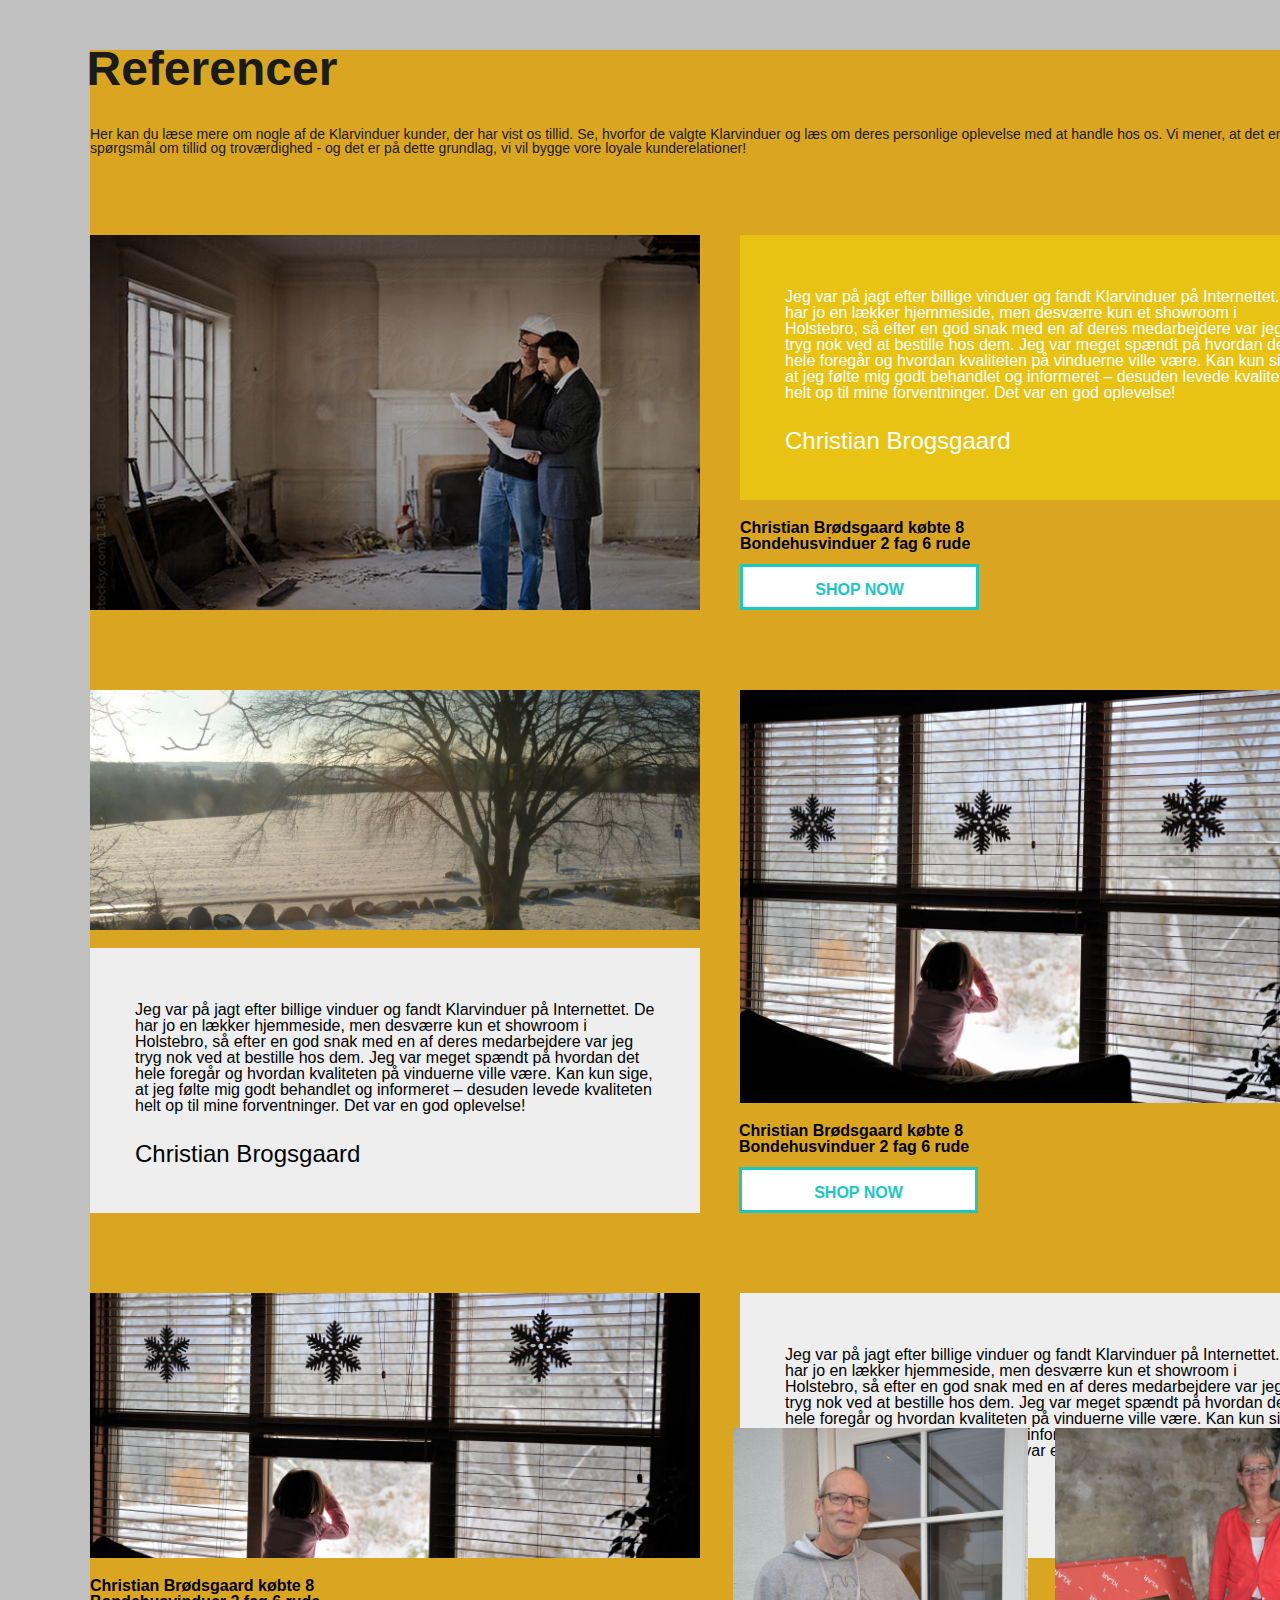
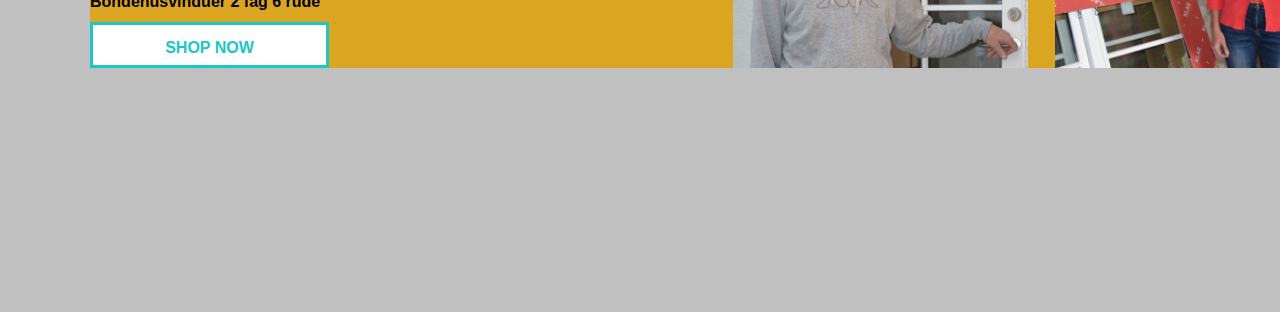
<file: index.html>
<!DOCTYPE html>
<html>
	<head>
		<meta charset="utf-8">
		<!-- <meta http-equiv="refresh" content="2"> -->
		<title>Test project</title>
		<link rel="stylesheet" href="./main.css" />
	</head>
	<body>
		<main>
			<h1 class="header">Referencer</h1>

			<p class="introduction">
				Her kan du læse mere om nogle af de Klarvinduer kunder, der har vist os tillid. Se, hvorfor de valgte Klarvinduer og læs om deres personlige oplevelse med at handle hos os. Vi mener, at det er et spørgsmål om tillid og troværdighed - og det er på dette grundlag, vi vil bygge vore loyale kunderelationer!
			</p>

			<article class="article_wrapper">
				<div class="image_left image_5"></div>
					<div class="content left">
						<div class="background_box background_color_1">
							<p class="main_article text_color_1 ">
								Jeg var på jagt efter billige vinduer og fandt Klarvinduer på Internettet. De har jo en lækker hjemmeside, men desværre kun et showroom i Holstebro, så efter en god snak med en af deres medarbejdere var jeg tryg nok ved at bestille hos dem. Jeg var meget spændt på hvordan det hele foregår og hvordan kvaliteten på vinduerne ville være. Kan kun sige, at jeg følte mig godt behandlet og informeret – desuden levede kvaliteten helt op til mine forventninger. Det var en god oplevelse!
							</p>
							<h2 class="text_author">
								Christian Brogsgaard
							</h2>
						</div>
						<section class="bottom_content">
							<p class="undertext">Christian Brødsgaard købte 8</p>
							<p class="undertext">Bondehusvinduer 2 fag 6 rude</p>
							<div class="shop_button">shop now</div>
						</section>
					</div>
			</article>

			<article class="article_wrapper">
				<div class="image_top_fixed image_3"></div>
				<div style="display:inline-block;">
					<div class="background_box_bottom background_color_2 right">
						<p class="main_article text_color_2">
							Jeg var på jagt efter billige vinduer og fandt Klarvinduer på Internettet. De har jo en lækker hjemmeside, men desværre kun et showroom i Holstebro, så efter en god snak med en af deres medarbejdere var jeg tryg nok ved at bestille hos dem. Jeg var meget spændt på hvordan det hele foregår og hvordan kvaliteten på vinduerne ville være. Kan kun sige, at jeg følte mig godt behandlet og informeret – desuden levede kvaliteten helt op til mine forventninger. Det var en god oplevelse!
						</p>
						<h2 class="text_author" style="color:black;">
							Christian Brogsgaard
						</h2>
					</div>
				</div>
					<div class="image_right image_4 "></div>
				<section class="bottom_content_right">
					<p class="undertext">Christian Brødsgaard købte 8</p>
					<p class="undertext">Bondehusvinduer 2 fag 6 rude</p>
					<div class="shop_button">shop now</div>
				</section>
				</article>

				<article class="article_wrapper">
					<div class="container">
					<div class="background_box_top background_color_2">
						<p class="main_article text_color_2">
							Jeg var på jagt efter billige vinduer og fandt Klarvinduer på Internettet. De har jo en lækker hjemmeside, men desværre kun et showroom i Holstebro, så efter en god snak med en af deres medarbejdere var jeg tryg nok ved at bestille hos dem. Jeg var meget spændt på hvordan det hele foregår og hvordan kvaliteten på vinduerne ville være. Kan kun sige, at jeg følte mig godt behandlet og informeret – desuden levede kvaliteten helt op til mine forventninger. Det var en god oplevelse!
						</p>
						<h2 class="text_author" style="color:black;">
							Christian Brogsgaard
						</h2>
					</div>
					</div>
					<div class="image_4 image_top_absolute"></div>
					<section class="bottom_content" style="display:inline-block;">
						<p class="undertext">Christian Brødsgaard købte 8</p>
						<p class="undertext">Bondehusvinduer 2 fag 6 rude</p>
						<div class="shop_button">shop now</div>
					</section>

						<div class="image_1 image_quarter image_quarter_left"></div>
						<div class="image_2 image_quarter image_quarter_right"></div>


				</article>




		</main>
	</body>
</html>
</file>
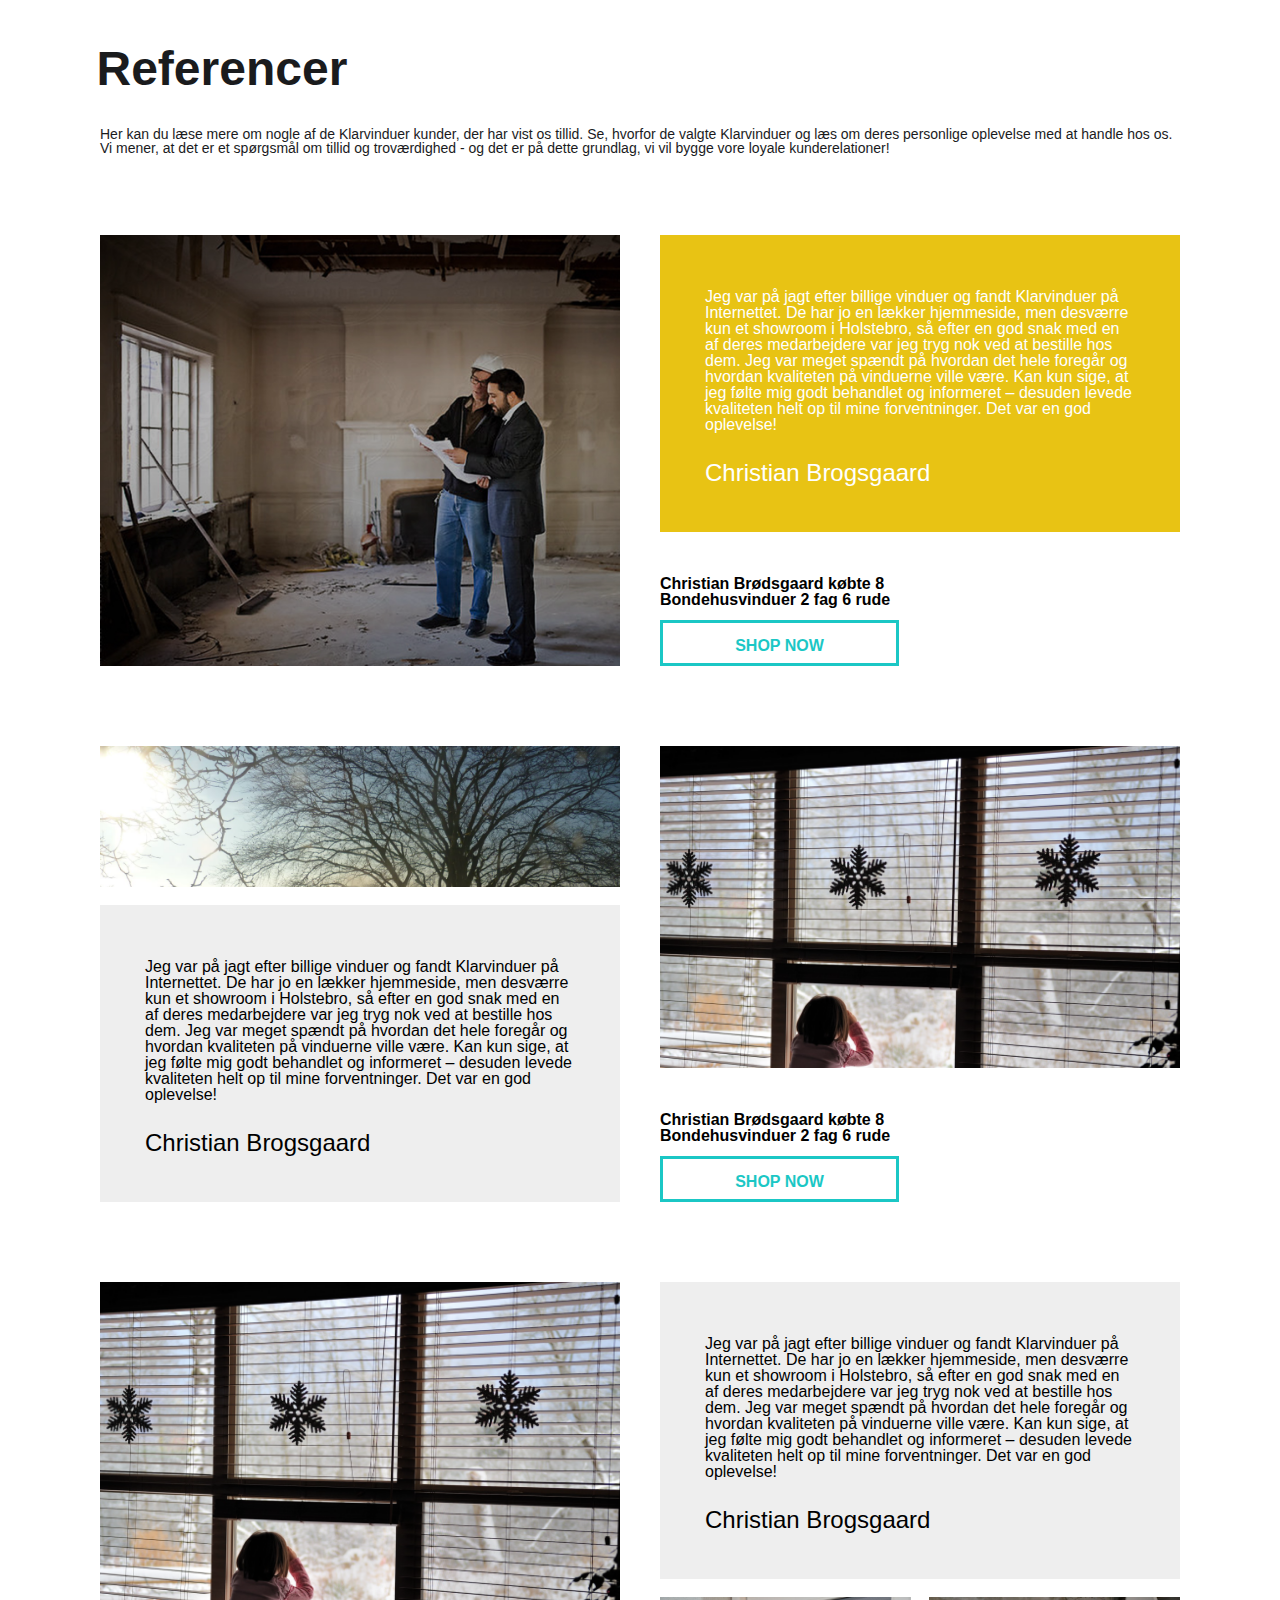
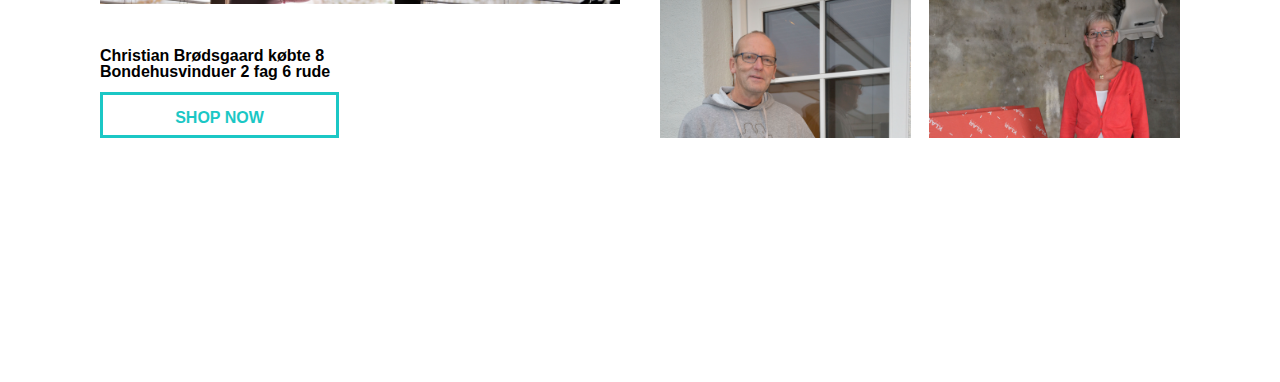
<file: index2.html>
<!DOCTYPE html>
<html>
	<head>
		<meta charset="utf-8">
		<title>Test template</title>
		<link rel="stylesheet" href="./style.css" />
		<meta http-equiv="refresh" content="2">
	</head>
	<body>
		<div class="wrapper">
			<h1 class="header">Referencer</h1>
			<p class="introduction">
				Her kan du læse mere om nogle af de Klarvinduer kunder, der har vist os tillid. Se, hvorfor de valgte Klarvinduer og læs om deres personlige oplevelse med at handle hos os. Vi mener, at det er et spørgsmål om tillid og troværdighed - og det er på dette grundlag, vi vil bygge vore loyale kunderelationer!
			</p>
			<!--------------------------------------------------------------------------------------------------------->
			<div class="container">
				<div class="side-image side-image-position-1" style="background-image:url(images/image-5.png)"></div>
				<div class="textbox textbox-position-1 background-color-1">
					<p class="main-article" style="color:white;">
						Jeg var på jagt efter billige vinduer og fandt Klarvinduer på Internettet. De har jo en lækker hjemmeside, men desværre kun et showroom i Holstebro, så efter en god snak med en af deres medarbejdere var jeg tryg nok ved at bestille hos dem. Jeg var meget spændt på hvordan det hele foregår og hvordan kvaliteten på vinduerne ville være. Kan kun sige, at jeg følte mig godt behandlet og informeret – desuden levede kvaliteten helt op til mine forventninger. Det var en god oplevelse!
					</p>
					<h2 class="text-author" style="color:white;">
						Christian Brogsgaard
					</h2>
				</div>
				<div class="info info-position-1">
					<p class="address">Christian Brødsgaard købte 8</p>
					<p class="address">Bondehusvinduer 2 fag 6 rude</p>
					<div class="shop-btn">shop now</div>
				</div>
			</div>
			<!--------------------------------------------------------------------------------------------------------->
			<div class="container">
				<div class="small-image-1"></div>
				<div class="side-image side-image-position-2" style="background-image:url(images/image-4.png)"></div>
				<div class="textbox textbox-position-2 background-color-2">
					<p class="main-article ">
						Jeg var på jagt efter billige vinduer og fandt Klarvinduer på Internettet. De har jo en lækker hjemmeside, men desværre kun et showroom i Holstebro, så efter en god snak med en af deres medarbejdere var jeg tryg nok ved at bestille hos dem. Jeg var meget spændt på hvordan det hele foregår og hvordan kvaliteten på vinduerne ville være. Kan kun sige, at jeg følte mig godt behandlet og informeret – desuden levede kvaliteten helt op til mine forventninger. Det var en god oplevelse!
					</p>
					<h2 class="text-author">
						Christian Brogsgaard
					</h2>
				</div>
				<div class="info info-position-2">
					<p class="address">Christian Brødsgaard købte 8</p>
					<p class="address">Bondehusvinduer 2 fag 6 rude</p>
					<div class="shop-btn">shop now</div>
				</div>
			</div>
			<!--------------------------------------------------------------------------------------------------------->
			<div class="container">
				<div class="side-image side-image-position-3" style="background-image:url(images/image-4.png)"></div>
				<div class="info info-position-3">
					<p class="address">Christian Brødsgaard købte 8</p>
					<p class="address">Bondehusvinduer 2 fag 6 rude</p>
					<div class="shop-btn">shop now</div>
				</div>
				<div class="textbox textbox-position-3 background-color-2">
					<p class="main-article">
						Jeg var på jagt efter billige vinduer og fandt Klarvinduer på Internettet. De har jo en lækker hjemmeside, men desværre kun et showroom i Holstebro, så efter en god snak med en af deres medarbejdere var jeg tryg nok ved at bestille hos dem. Jeg var meget spændt på hvordan det hele foregår og hvordan kvaliteten på vinduerne ville være. Kan kun sige, at jeg følte mig godt behandlet og informeret – desuden levede kvaliteten helt op til mine forventninger. Det var en god oplevelse!
					</p>
					<h2 class="text-author">
						Christian Brogsgaard
					</h2>
				</div>
				<div class="small-image-container">
					<div class="small-image-3"></div>
					<div class="small-image-4"></div>
				</div>
			</div>
		</div>
	</body>
</html>
</file>
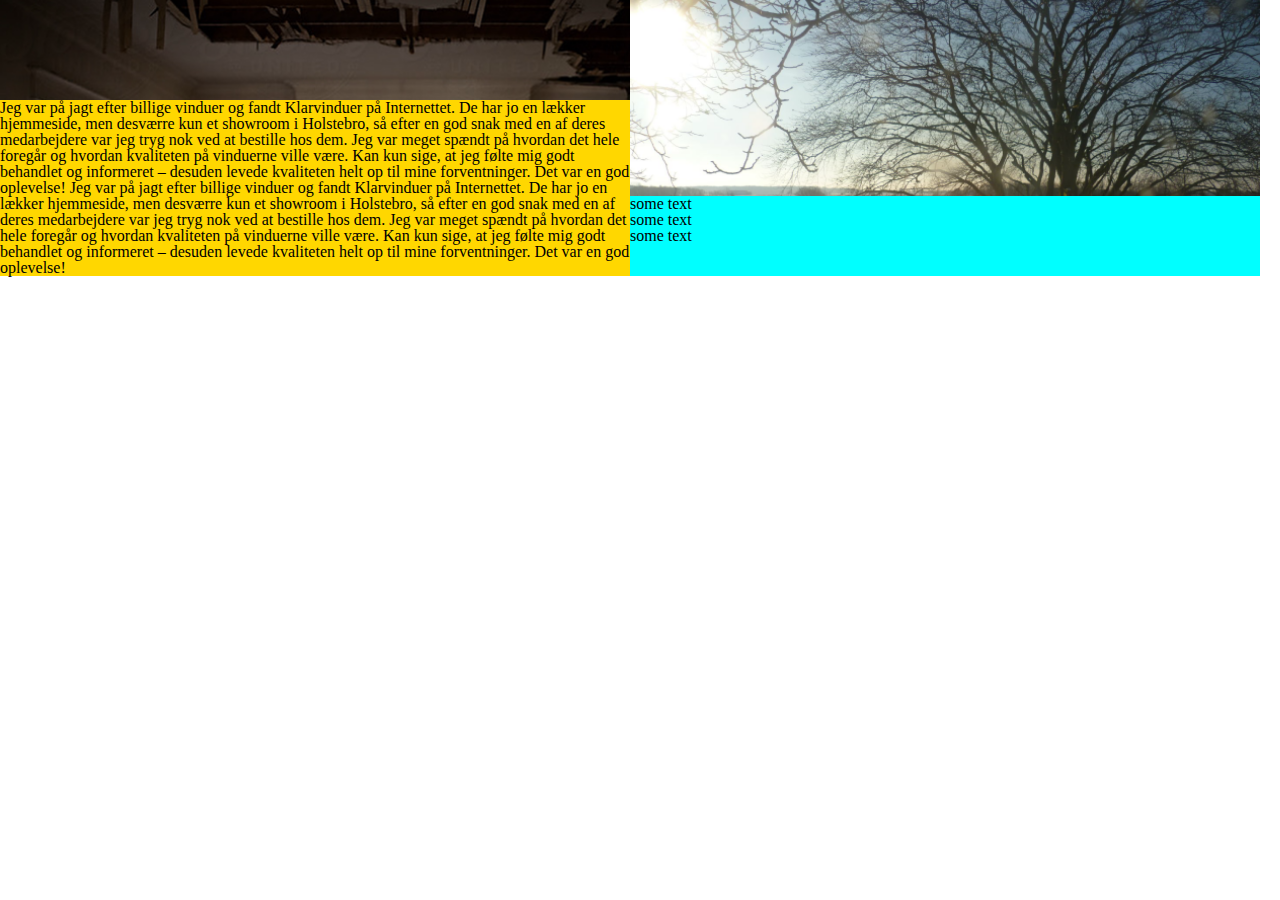
<file: testrow2.html>
<!DOCTYPE html>
<html>
	<head>
		<meta charset="utf-8">
		<title>TEST ROW 2</title>
		<meta http-equiv="refresh" content="2">
		<link rel="stylesheet" href="./testrow2.css" />
	</head>
	<body>
		<div class="container">
			<div class="static-image">

			</div>
			<div class="textbox">
				<p>
					Jeg var på jagt efter billige vinduer og fandt Klarvinduer på Internettet. De har jo en lækker hjemmeside, men desværre kun et showroom i Holstebro, så efter en god snak med en af deres medarbejdere var jeg tryg nok ved at bestille hos dem. Jeg var meget spændt på hvordan det hele foregår og hvordan kvaliteten på vinduerne ville være. Kan kun sige, at jeg følte mig godt behandlet og informeret – desuden levede kvaliteten helt op til mine forventninger. Det var en god oplevelse!
					Jeg var på jagt efter billige vinduer og fandt Klarvinduer på Internettet. De har jo en lækker hjemmeside, men desværre kun et showroom i Holstebro, så efter en god snak med en af deres medarbejdere var jeg tryg nok ved at bestille hos dem. Jeg var meget spændt på hvordan det hele foregår og hvordan kvaliteten på vinduerne ville være. Kan kun sige, at jeg følte mig godt behandlet og informeret – desuden levede kvaliteten helt op til mine forventninger. Det var en god oplevelse!

				</p>
			</div>
			<div class="absolute-image"></div>
			<div class="infobox">
				<p>
					some text
				</p>
				<p>
					some text
				</p>
				<p>
					some text
				</p>
			</div>

		</div>
	</body>
</html>
</file>
<file: main.css>
/*
	-----------------------------------------------------------------
	Eric Meyer's Reset v2.0
	-----------------------------------------------------------------
*/

html, body, div, span, applet, object, iframe,
h1, h2, h3, h4, h5, h6, p, blockquote, pre,
a, abbr, acronym, address, big, cite, code,
del, dfn, em, img, ins, kbd, q, s, samp,
small, strike, strong, sub, sup, tt, var,
b, u, i, center,
dl, dt, dd, ol, ul, li,
fieldset, form, label, legend,
table, caption, tbody, tfoot, thead, tr, th, td,
article, aside, canvas, details, embed,
figure, figcaption, footer, header, hgroup,
menu, nav, output, ruby, section, summary,
time, mark, audio, video {
	margin: 0;
	padding: 0;
	border: 0;
	font-size: 100%;
	font: inherit;
	vertical-align: baseline;
}
/* HTML5 display-role reset for older browsers */
article, aside, details, figcaption, figure,
footer, header, hgroup, menu, nav, section {
	display: block;
}
body {
	line-height: 1;
}
ol, ul {
	list-style: none;
}
blockquote, q {
	quotes: none;
}
blockquote:before, blockquote:after,
q:before, q:after {
	content: '';
	content: none;
}
table {
	border-collapse: collapse;
	border-spacing: 0;
}

/*
	-----------------------------------------------------------------
	Page structure
	-----------------------------------------------------------------
*/

*{
	box-sizing: border-box;
}

body{
	background:silver;
	padding: 50px 90px 164px 90px;
}

main 	 {
/*max-width: 1260px;
min-width: 610px;*/
width:1260px;
margin:auto;
height: 100%;
/*height: 1955px;*/
/*background-color: rgba(255, 255, 255, 1);*/
background-color: goldenrod;
}

.header{
margin-left: -3.5px;
margin-bottom: 40px;
font-family: Arial;
font-size: 48px;
font-weight: bold;
line-height: 37px;
color: rgba(26, 27, 29, 1);
text-align: left;
}


.introduction{
min-width: 50%;
margin-bottom: 80px;
font-family: Arial;
font-size: 14px;
color: rgba(26, 27, 29, 1);
text-align: left;
}

.article_wrapper{
	/*max-width: 1260px;
	min-width: 610px;*/
	position: relative;
	margin-bottom: 80px;
	width: 1260px;
	height: auto;
	overflow: visible;
}

.content{
	height: auto;
	vertical-align: top;
	width: 50%;
}

/*.content_main_bottom{
	vertical-align: bottom;
	width: 50%;
	height:200px;
}*/

.left{
	padding-left:51.59%;
}


.right{
	padding-right:51.59%;
}

/*
	-----------------------------------------------------------------
	Page content
	-----------------------------------------------------------------
*/

.image_left{
	background-position: center;
	background-size: cover;
	background-repeat: no-repeat;
	position:absolute;
	left:0;
	top:0;
	right:50%;
	bottom:0;
	margin-right: 20px;
}

.image_right{
	background-position: center;
	background-size: cover;
	background-repeat: no-repeat;
	position:absolute;
	right:0;
	top:0;
	left:50%;
	bottom:110px;
	margin-left: 20px;
}

.image_top_fixed{
	background-position: center;
	background-size: cover;
	background-repeat: no-repeat;
	width: 610px;
	/*position: absolute;*/
	/*width: 50%;*/
	top:0;
	left:0;
	/*bottom:0;*/
	right:50%;
	height: 240px;
	margin-right:20px;
	/*display: inline-block;*/
}

.image_top_absolute{
	background-position: center;
	background-size: cover;
	background-repeat: no-repeat;
	position:absolute;
	top:0;
	left:0;
	right:50%;
	bottom: 110px;
	width: 610px;
	margin-right:20px;
}

.image_quarter{
	width: 295px;
	height:240px;
	display: inline-block;
	margin-top: 18px;
}

.image_quarter_left{
	background-position: center;
	background-size: cover;
	background-repeat: no-repeat;
	margin-right:20px;
	position: absolute;
	bottom:0;
	right:23%;
	left:51%;
}

.image_quarter_right{
	background-position: center;
	background-size: cover;
	background-repeat: no-repeat;
	position:absolute;
	bottom:0;
	right:0;
	left:76,5%;
}

.image_1{
	background-image: url("images/image-1.png");
}

.image_2{
	background-image: url("images/image.png");
}

.image_3{
	background-image: url("images/image-3.png");
}

.image_4{
	background-image: url("images/image-4.png");
}

.image_5{
	background-image: url("images/image-5.png");
}



/*
	-----------------------------------------------------------------
	Article
	-----------------------------------------------------------------
*/

.main_article{
font-family: Arial;
font-size: 16px;
text-align: left;
}

.background_box{
	/*box-sizing: border-box;
	display: inline-block;*/
	vertical-align: top;
	width: 610px;
	height: auto;
	padding:54px 45px 47px 45px;
}

.background_box_bottom{
	/*position: absolute;*/
	vertical-align: bottom;
	position: relative;
	left:0;
	margin-right:50%;
	margin-top:18px;
	width: 610px;
	padding:54px 45px 47px 45px;
	display: inline-block;
}

.background_box_top{
	position: relative;
	top:0;
	margin-left:650px;
	/*vertical-align: bottom;*/
	/*position: relative;*/
	/*left:0;*/
	/*margin-top:18px;*/
	width: 610px;
	padding:54px 45px 47px 45px;
	display: inline-block;
}

.background_color_1{
	background-color: rgba(232, 195, 20, 1);
}

.background_color_2{
	background-color: rgba(238, 238, 238, 1);
}

.text_color_1{
	color:white;
}

.text_color_2{
	color:black;
}

.text_author{
	margin-top:28px;
	font-family: Arial;
	font-size:24px;
	color: rgba(255, 255, 255, 1);
	text-align: left;
}

/*
	-----------------------------------------------------------------
	Bottom info
	-----------------------------------------------------------------
*/

.bottom_content{
	margin-top:20px;
	display: inline-block;
	vertical-align: bottom;
}

.bottom_content_right{
	margin-top:20px;
	display: inline-block;
	vertical-align: bottom;
	margin-left:35px;
}

.undertext{
	font-family: Arial;
	font-size: 16px;
	font-weight: bold;
}

.shop_button{
	height: 46px;
	width: 239px;
	margin-top:12px;
	color: rgba(27, 199, 197, 1);
	background-color: white;
	border: 3px solid rgba(27, 199, 197, 1);
	text-align: center;
	font-family: Arial;
	font-size: 16px;
	line-height: 46px;
	font-weight: bold;
	text-transform: uppercase;
	display:inline-block;
	vertical-align: bottom;
}
</file>
<file: style.css>
/*
	-----------------------------------------------------------------
	Eric Meyer's Reset v2.0
	-----------------------------------------------------------------
*/

html, body, div, span, applet, object, iframe,
h1, h2, h3, h4, h5, h6, p, blockquote, pre,
a, abbr, acronym, address, big, cite, code,
del, dfn, em, img, ins, kbd, q, s, samp,
small, strike, strong, sub, sup, tt, var,
b, u, i, center,
dl, dt, dd, ol, ul, li,
fieldset, form, label, legend,
table, caption, tbody, tfoot, thead, tr, th, td,
article, aside, canvas, details, embed,
figure, figcaption, footer, header, hgroup,
menu, nav, output, ruby, section, summary,
time, mark, audio, video {
	margin: 0;
	padding: 0;
	border: 0;
	font-size: 100%;
	font: inherit;
	vertical-align: baseline;
}
/* HTML5 display-role reset for older browsers */
article, aside, details, figcaption, figure,
footer, header, hgroup, menu, nav, section {
	display: block;
}
body {
	line-height: 1;
}
ol, ul {
	list-style: none;
}
blockquote, q {
	quotes: none;
}
blockquote:before, blockquote:after,
q:before, q:after {
	content: '';
	content: none;
}
table {
	border-collapse: collapse;
	border-spacing: 0;
}

/*
	-----------------------------------------------------------------
	Rules
	-----------------------------------------------------------------
*/

*{
	box-sizing: border-box;
}

/*
	-----------------------------------------------------------------
	Page structure
	-----------------------------------------------------------------
*/

.wrapper{
	max-width: 1260px;
	min-width: 600px;
	background:white;
	padding: 50px 90px 164px 90px;
	margin:auto;
}

.header{
margin-left: -3.5px;
margin-bottom: 40px;
font-family: Arial;
font-size: 48px;
font-weight: bold;
line-height: 37px;
color: rgba(26, 27, 29, 1);
text-align: left;
}


.introduction{
min-width: 600px;
max-width: 1260px;
margin-bottom: 80px;
font-family: Arial;
font-size: 14px;
color: rgba(26, 27, 29, 1);
text-align: left;
}

.container{
	position: relative;
	background-color: white;
	min-width: 600px;
	max-width: 1260px;
	margin-bottom: 80px;
}

/*
	-----------------------------------------------------------------
	Images
	-----------------------------------------------------------------
*/

.side-image{
	background-position: center;
	background-repeat: no-repeat;
	background-size: cover;
	position:absolute;
}

.side-image-position-1{
	left:0;
	top:0;
	right:50%;
	bottom:0;
	margin-right:20px;
}

.side-image-position-2{
	right:0;
	top:0;
	left:50%;
	min-height: 90%;
	margin-left:20px;
}

.side-image-position-3{
	left:0;
	top:0;
	right:50%;
	min-height: 90%;
	margin-right:20px;
}

.small-image-1{
	position: relative;
	max-width: 610px;
	top:0;
	left:-20px;
	height:150px;
	margin-right:50%;
	background-image: url("images/image-3.png");
	background-size: cover;
	background-repeat: no-repeat;
	margin-left:20px;
	border-bottom:9px solid white;
}

.small-image-container{
	position: relative;
	max-width: 610px;
	bottom:0;
	right:0;
	left:20px;
	height:150px;
	margin-left:50%;
	margin-right: 20px;
}

.small-image-3{
	position: absolute;
	top:0;
	left:0;
	bottom:0;
	width: 50%;
	border-right: 9px solid white;
	border-top: 9px solid white;
	background-image: url("images/image-1.png");
	background-size: cover;
	background-repeat: no-repeat;
}

.small-image-4{
	position: absolute;
	top:0;
	right:0;
	bottom:0;
	width: 50%;
	border-left: 9px solid white;
	border-top: 9px solid white;
	background-image: url("images/image.png");
	background-size: cover;
	background-repeat: no-repeat;
}

/*
	-----------------------------------------------------------------
	Textbox
	-----------------------------------------------------------------
*/

.textbox{
	box-sizing: border-box;
	width: 50%;
	padding:54px 45px 47px 45px;
}

.textbox-position-1{
	position: relative;
	top:0;
	right:0;
	left:50%;
	border-left:20px solid white;
}

.textbox-position-2{
	left:0;
	right:50%;
	bottom:0;
	height: 50%;
	border-right:20px solid white;
	border-top:9px solid white;
}

.textbox-position-3{
	top:0;
	right:0;
	margin-left:50%;
	border-left:20px solid white;
	border-bottom:9px solid white;
}

.background-color-1{
	background-color: rgba(232, 195, 20, 1);
}

.background-color-2{
	background-color: rgba(238, 238, 238, 1);
}

/*
	-----------------------------------------------------------------
	Article
	-----------------------------------------------------------------
*/

.main-article{
font-family: Arial;
font-size: 16px;
text-align: left;
}

.text-author{
	margin-top:28px;
	font-family: Arial;
	font-size:24px;
	text-align: left;
}

/*
	-----------------------------------------------------------------
	Info
	-----------------------------------------------------------------
*/

.info{
	box-sizing: border-box;
	background-color: white;
	padding-top: 44px;
}

.info-position-1{
	bottom:0;
	right:0;
	margin-left:50%;
	width: 50%;
	padding-left:20px;
}

.info-position-2{
	position: absolute;
	width: 50%;
	bottom:0;
	right:0;
	padding-left:20px;
}

.info-position-3{
	position: absolute;
	bottom:0;
	left:0;
	width: 50%;
	padding-right:20px;
}

.address{
	font-family: Arial;
	font-size: 16px;
	font-weight: bold;
}

.shop-btn{
	height: 46px;
	width: 239px;
	margin-top:12px;
	color: rgba(27, 199, 197, 1);
	background-color: white;
	border: 3px solid rgba(27, 199, 197, 1);
	text-align: center;
	font-family: Arial;
	font-size: 16px;
	line-height: 46px;
	font-weight: bold;
	text-transform: uppercase;
	display:inline-block;
	vertical-align: bottom;
}
</file>
<file: testrow2.css>
/*
	-----------------------------------------------------------------
	Eric Meyer's Reset v2.0
	-----------------------------------------------------------------
*/

html, body, div, span, applet, object, iframe,
h1, h2, h3, h4, h5, h6, p, blockquote, pre,
a, abbr, acronym, address, big, cite, code,
del, dfn, em, img, ins, kbd, q, s, samp,
small, strike, strong, sub, sup, tt, var,
b, u, i, center,
dl, dt, dd, ol, ul, li,
fieldset, form, label, legend,
table, caption, tbody, tfoot, thead, tr, th, td,
article, aside, canvas, details, embed,
figure, figcaption, footer, header, hgroup,
menu, nav, output, ruby, section, summary,
time, mark, audio, video {
	margin: 0;
	padding: 0;
	border: 0;
	font-size: 100%;
	font: inherit;
	vertical-align: baseline;
}
/* HTML5 display-role reset for older browsers */
article, aside, details, figcaption, figure,
footer, header, hgroup, menu, nav, section {
	display: block;
}
body {
	line-height: 1;
}
ol, ul {
	list-style: none;
}
blockquote, q {
	quotes: none;
}
blockquote:before, blockquote:after,
q:before, q:after {
	content: '';
	content: none;
}
table {
	border-collapse: collapse;
	border-spacing: 0;
}

.container{
	max-width: 1260px;
	min-width: 600px;
	background-color: grey;
	position: relative;
}

.static-image{
	position: relative;
	top:0;
	left:0;
	width: 50%;
	background-image: url("images/image-5.png");
	background-size: cover;
	background-repeat: no-repeat;
	height:100px;
}

.textbox{
	box-sizing: border-box;
	bottom:0;
	left:0;
	width: 50%;
	background-color: gold;
}

.absolute-image{
	background-image: url("images/image-3.png");
	background-size: cover;
	background-repeat: no-repeat;
	position: absolute;
	top:0;
	right:0;
	width: 50%;
	left:50%;
	min-height: 100%;
}

.infobox{
	background-color: cyan;
	width: 50%;
	bottom:0;
	right:0;
	position: absolute;
	height: 80px;
}
</file>
